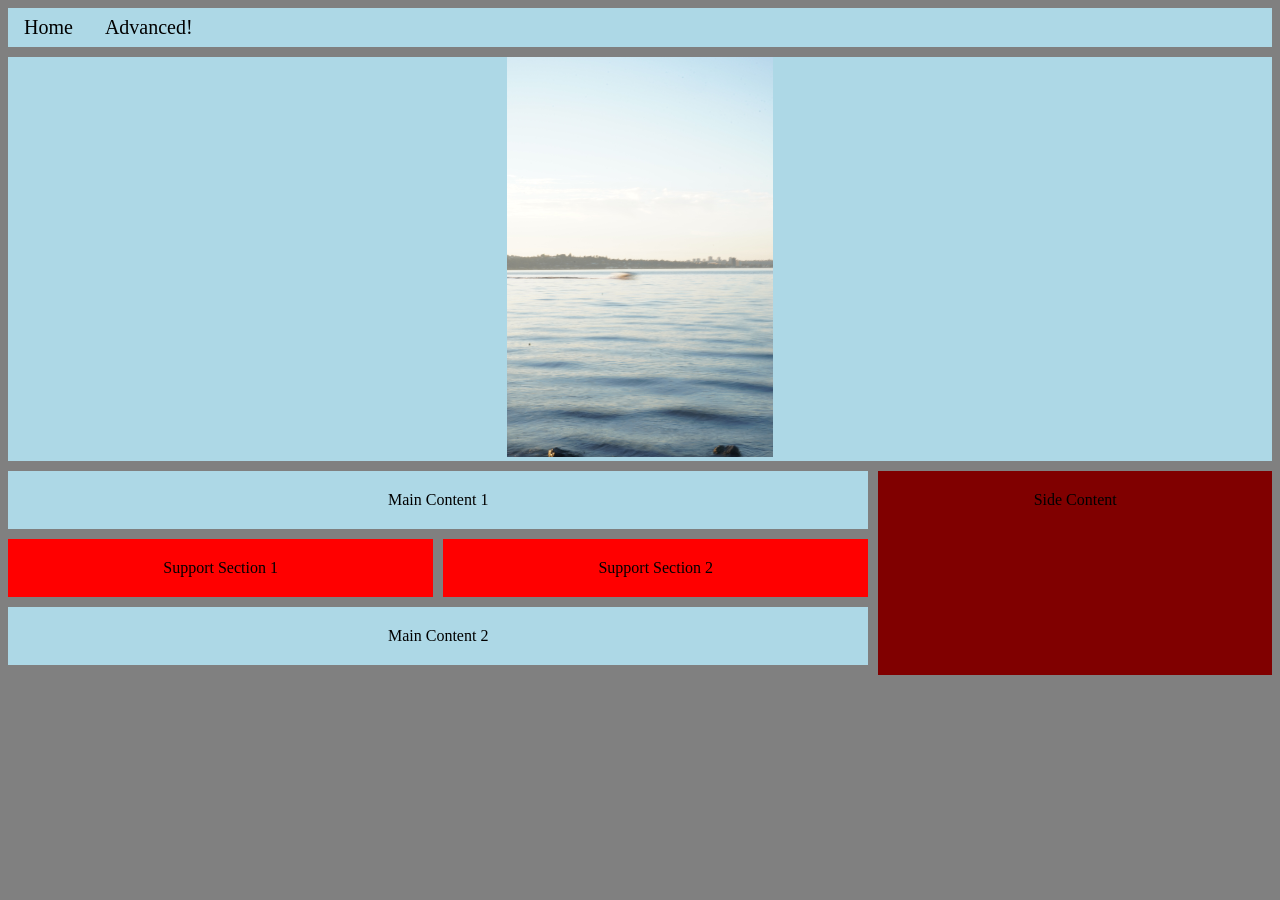
<file: index.html>
<!DOCTYPE html>
<html lang="en">
<head>
    <meta charset="UTF-8">
    <meta name="viewport" content="width=device-width, initial-scale=1.0">
    <title>09 - CSS Demo</title>
    <link rel="stylesheet" href="css/style.css">
</head>
<body>
     <div class="grid-container">
        <div class="nav-menu grid-item">
            <ul class="nav">
                <li><a href="index.html">Home</a></li>
                <li><a href="advanced.html">Advanced!</a></li>
            </ul>
        </div>
        <div class="grid-item main-img"><img class="img1" src="images/lake.JPG"></div>
        <div class="grid-item main1">Main Content 1</div>
        <div class="grid-item main2">Main Content 2</div>
        <div class="grid-item sidecontent">Side Content</div>
        <div class="grid-item support1">Support Section 1</div>
        <div class="grid-item support2">Support Section 2</div>
        <div class="footer"></div>
    </div>
</body>
</html>
</file>
<file: css/style.css>
body {
    background-color: gray;
}
.nav {
    list-style-type: none;
    background-color: lightblue;
    margin: 0;
    padding: 0;
    overflow: hidden;
}
ul.nav li {
    float: left
}
ul.nav li a {
    display: block;
    padding: 8px 16px;
    color: black;
    text-decoration: none;
    font-size: 20px;
}
ul.nav a:hover {
    background-color: lightskyblue;
    color: black;
}
.grid-container {
    display:grid;
    grid-gap:10px;
    grid-template-columns: auto auto auto;
}
.grid-item {
    background-color:lightblue;
    text-align: center;
}
.nav-menu {
    grid-row:1;
    grid-column: 1 / span 3;
}
.main-img {
    grid-row: 2;
    grid-column:  1 / span 3
}
.img1 {
    max-width: 400px;
    max-height:400px;
}
.main1 {
    grid-row: 3;
    grid-column: 1/ span 2;
    padding: 20px;
}
.main2 {
    grid-row: 5;
    grid-column: 1/ span 2;
    padding: 20px;
}
.sidecontent {
    grid-column: 3;
    grid-row: 3 / span 4;
    padding: 20px;
    background-color: maroon;
}
.support1 {
    grid-row: 4;
    grid-column: 1;
    padding:20px;
    background-color: red;
}
.support2 {
    grid-row: 4;
    grid-column: 2;
    padding: 20px;
    background-color: red;
}
.footer {
  position: fixed;
  left: 0;
  bottom: 0;
  width: 100%;
  background-color: red;
  color: white;
  text-align: center;
}
</file>
